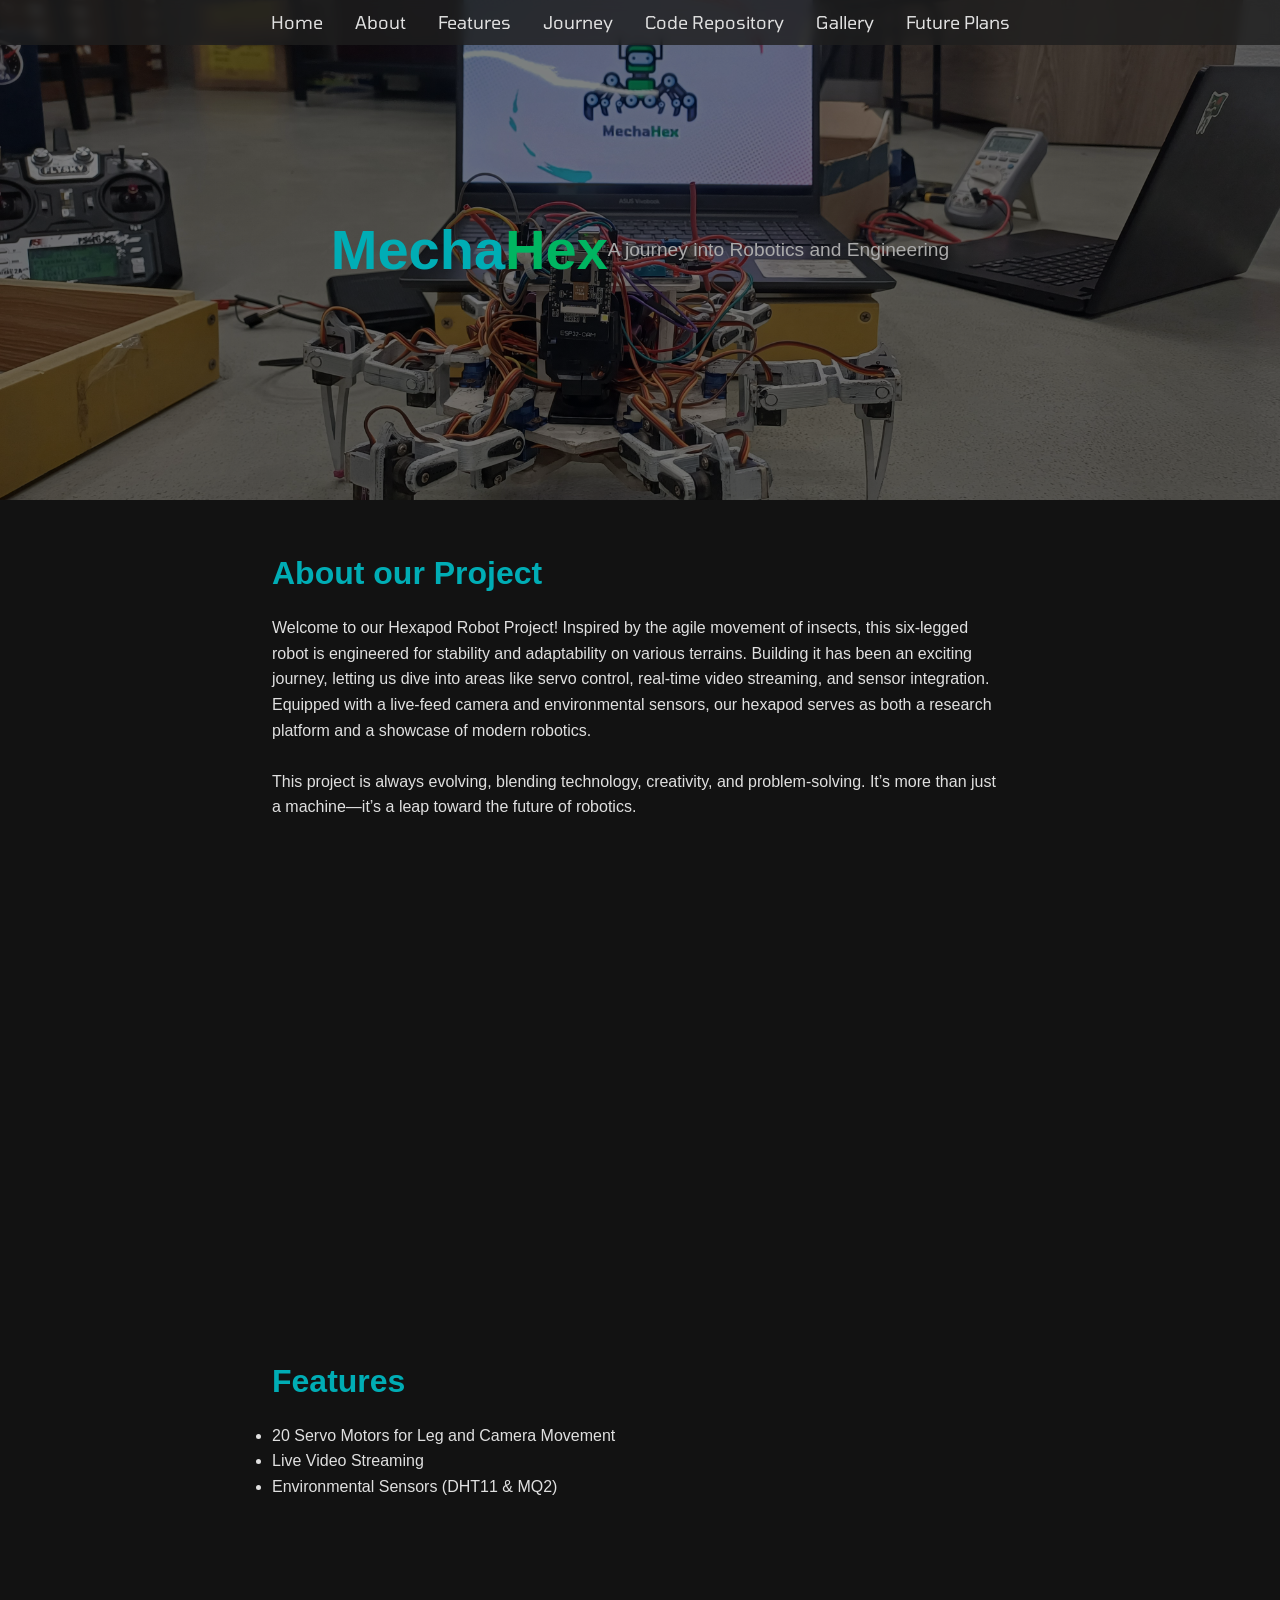
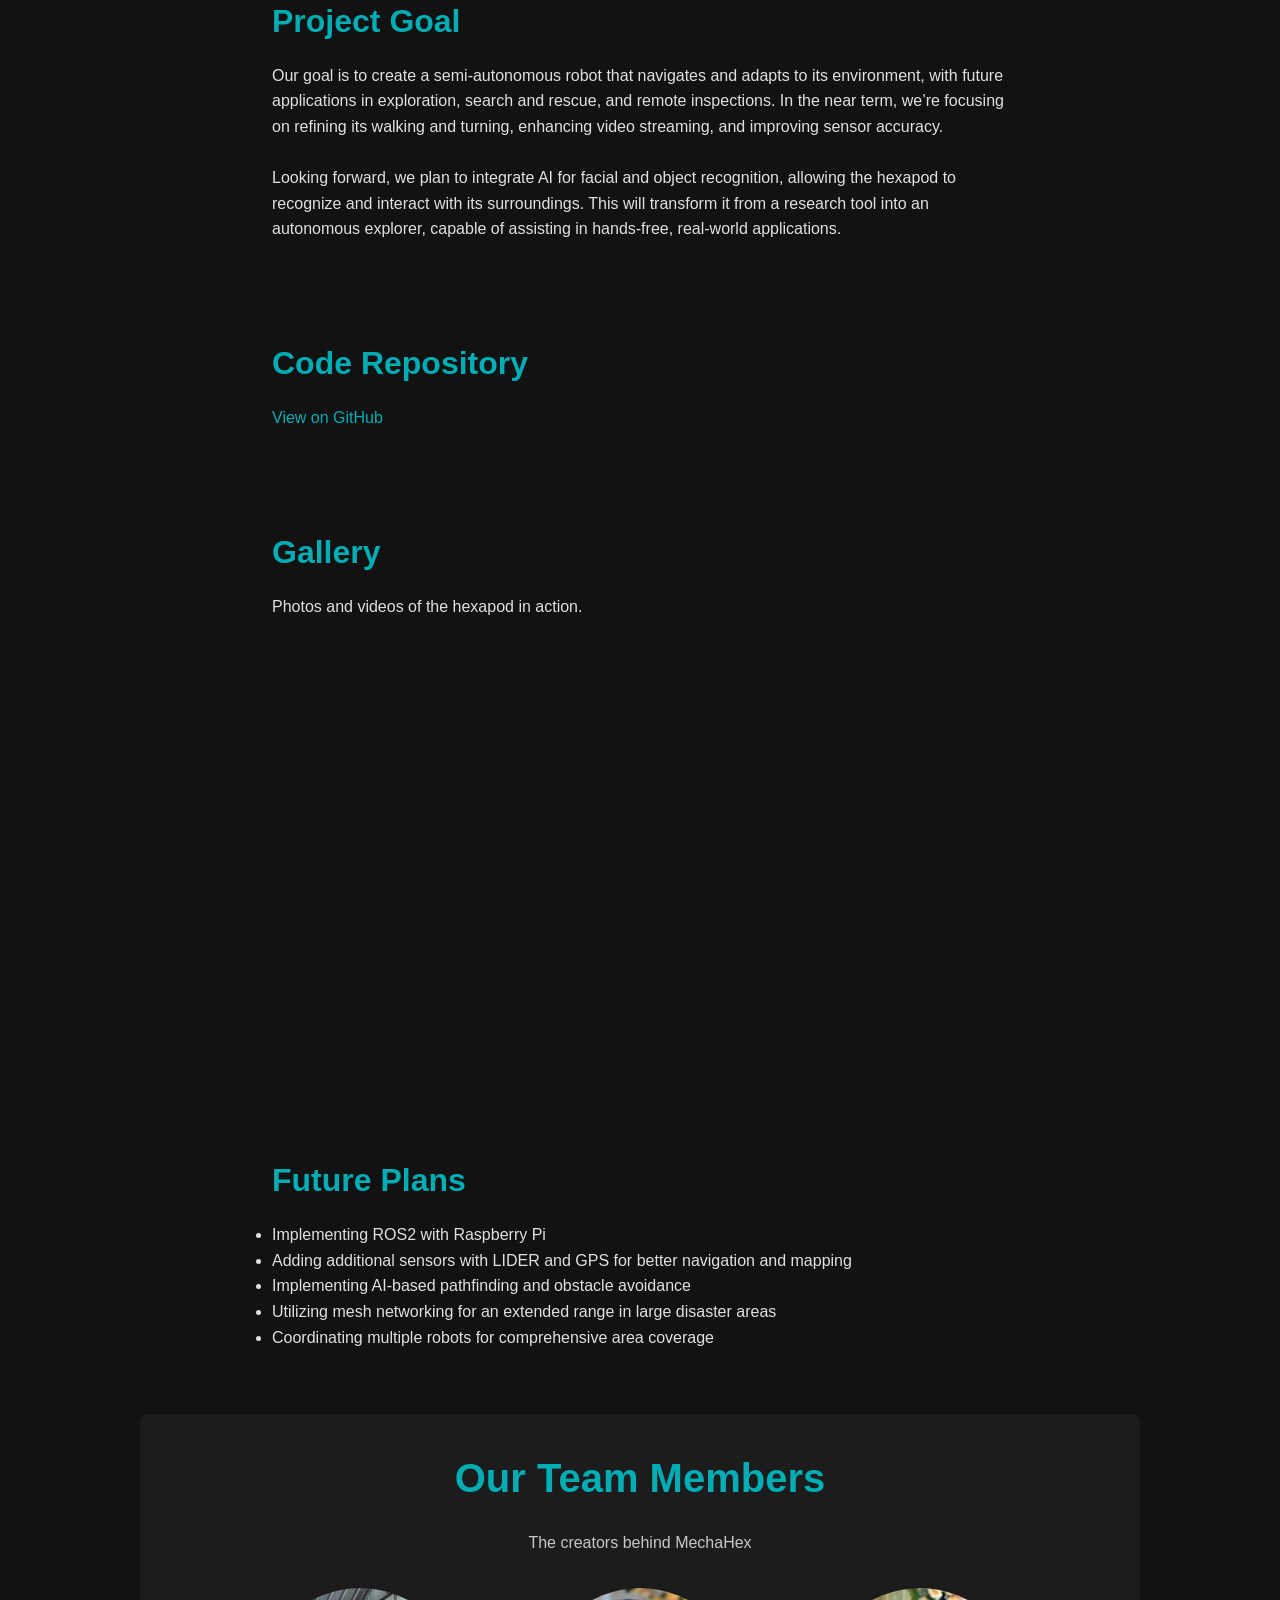
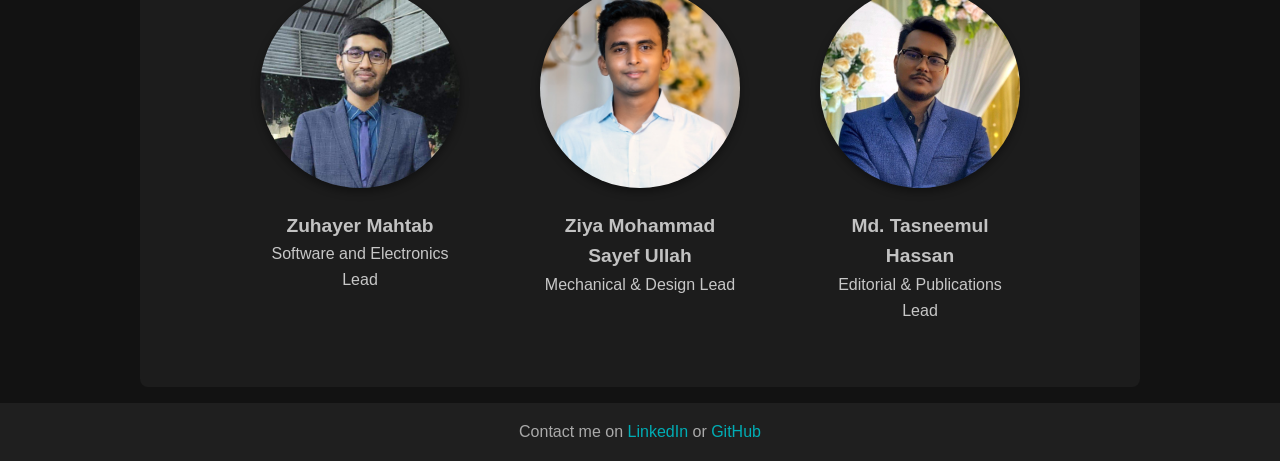
<file: HexapodWeb/index.html>
<!DOCTYPE html>
<html lang="en">
<head>
    <meta charset="UTF-8">
    <link rel="shortcut icon" type="x-icon" href="images/software-agent.png">
    <meta name="viewport" content="width=device-width, initial-scale=1.0">
    <title>Hexapod Project</title>
    <link rel="stylesheet" href="Hex.css">

    <!-- Google tag (gtag.js)
    <script async src="https://www.googletagmanager.com/gtag/js?id=G-E8N9Y7VPRE"></script>
    <script>
        window.dataLayer = window.dataLayer || [];
        function gtag(){dataLayer.push(arguments);}
        gtag('js', new Date());

        gtag('config', 'G-E8N9Y7VPRE');
    </script>  -->

</head>
<body>
    <!-- Sidebar Toggle Button -->
    <button id="menu-toggle" onclick="toggleSidebar()">☰</button>
    
    <!-- Sidebar Navigation -->
    <div id="sidebar">
        <!-- Close Button in Sidebar -->
        <button id="close-btn" onclick="toggleSidebar()">✖</button>
        <ul>
            <li><a href="#home" onclick="toggleSidebar()">Home</a></li>
            <li><a href="#about" onclick="toggleSidebar()">About</a></li>
            <li><a href="#features" onclick="toggleSidebar()">Features</a></li>
            <li><a href="#journey" onclick="toggleSidebar()">Journey</a></li>
            <li><a href="#code" onclick="toggleSidebar()">Code Repository</a></li>
            <li><a href="#media" onclick="toggleSidebar()">Gallery</a></li>
            <li><a href="#future-plans" onclick="toggleSidebar()">Future Plans</a></li>
        </ul>
    </div>
    
    <!-- Overlay to Close Sidebar When Clicked Outside -->
    <div id="overlay" onclick="toggleSidebar()"></div>
    
    <!-- Navigation Bar -->
    <nav>
        <ul>
            <li><a href="#home">Home</a></li>
            <li><a href="#about">About</a></li>
            <li><a href="#features">Features</a></li>
            <li><a href="#journey">Journey</a></li>
            <li><a href="#code">Code Repository</a></li>
            <li><a href="#media">Gallery</a></li>
            <li><a href="#future-plans">Future Plans</a></li>
        </ul>
    </nav>
    <!-- Header Section -->
    <header id="home">
        <h1>Mecha</h1>
        <h2>Hex</h2>
        <p>A journey into Robotics and Engineering</p>
    </header>

    <!-- About Section -->
    <section id="about">
        <h2>About our Project</h2>
        <p>Welcome to our Hexapod Robot Project! Inspired by the agile movement of insects,
             this six-legged robot is engineered for stability and adaptability on various terrains. 
             Building it has been an exciting journey, letting us dive into areas like servo control, real-time video streaming, 
             and sensor integration. Equipped with a live-feed camera and environmental sensors, our hexapod serves as both a 
             research platform and a showcase of modern robotics. 
             <br><br>This project is always evolving, blending technology, creativity, and problem-solving. 
             It’s more than just a machine—it’s a leap toward the future of robotics.</p>
            <br>
            <div class="video-container">
                <iframe src="https://www.youtube.com/embed/S6IN6HmjT4M" frameborder="0" allowfullscreen></iframe>
            </div>
    </section>

    <!-- Features Section -->
    <section id="features">
        <h2>Features</h2>
        <ul>
            <li>20 Servo Motors for Leg and Camera Movement</li>
            <li>Live Video Streaming</li>
            <li>Environmental Sensors (DHT11 & MQ2)</li>
        </ul>
    </section>

    <!-- Project Journey Section -->
    <section id="journey">
        <h2>Project Goal</h2>
        <p>Our goal is to create a semi-autonomous robot that navigates and adapts to its environment, 
            with future applications in exploration, search and rescue, and remote inspections. In the near term, 
            we’re focusing on refining its walking and turning, enhancing video streaming, and improving sensor accuracy.
            <br><br>
            Looking forward, we plan to integrate AI for facial and object recognition, allowing the hexapod to recognize and 
            interact with its surroundings. This will transform it from a research tool into an autonomous explorer, capable of 
            assisting in hands-free, real-world applications.
            </p>
    </section>

    <!-- Code Repository Section -->
    <section id="code">
        <h2>Code Repository</h2>
        <a href="https://github.com/Electro121/Hexapod">View on GitHub</a>
    </section>

    <!-- Media Section -->
    <section id="media">
        <h2>Gallery</h2>
        <p>Photos and videos of the hexapod in action.</p>
        <br>
        <div class="video-container">
            <iframe src="https://www.youtube.com/embed/7pWN_-L_7Zs" frameborder="0" allowfullscreen></iframe>
        </div>
    </section>
    

    <!-- Future Plans Section -->
    <section id="future-plans">
        <h2>Future Plans</h2>
        <ul>
            <li>Implementing ROS2 with Raspberry Pi</li>
            <li>Adding additional sensors with LIDER and GPS for better navigation and mapping</li>
            <li>Implementing AI-based pathfinding and obstacle avoidance</li>
            <li>Utilizing mesh networking for an extended range in large disaster areas</li>
            <li>Coordinating multiple robots for comprehensive area coverage</li>
        </ul>
    </section>


    <!-- Team Section -->
    <section id="team">
        <h2>Our Team Members</h2>
        <p>The creators behind MechaHex</p>
        <div class="team-grid">
            <div class="team-member">
                <img src="images/Zuhayer.jpg" alt="Zuhayer Mahtab">
                <h3>Zuhayer Mahtab</h3>
                <p>Software and Electronics Lead</p>
            </div>
            <div class="team-member">
                <img src="images/Ziya.jpg" alt="Ziya Mohammad Sayef Ullah">
                <h3>Ziya Mohammad Sayef Ullah</h3>
                <p>Mechanical & Design Lead</p>
            </div>
            <div class="team-member">
                <img src="images/Mughdo.jpeg" alt="Md. Tasneemul Hassan">
                <h3>Md. Tasneemul Hassan</h3>
                <p>Editorial & Publications Lead</p>
            </div>
        </div>
    </section>

    <!-- Footer Section -->
    <footer>
        <!--<p>&copy; MechaHex. All rights reserved.</p>-->
        <p>Contact me on <a href="https://www.linkedin.com/in/zuhayer-mahtab-aa1973254/">LinkedIn</a> or <a href="https://github.com/Electro121">GitHub</a></p>
    </footer>
    <script>
        function toggleSidebar() {
        const sidebar = document.getElementById("sidebar");
        const overlay = document.getElementById("overlay");
        const menuToggle = document.getElementById("menu-toggle");

        sidebar.classList.toggle("active");
        overlay.classList.toggle("active");

        // Hide the sidebar icon when sidebar is active
        if (sidebar.classList.contains("active")) {
            menuToggle.style.display = "none";
        } else {
            menuToggle.style.display = "block";
         }
        }
    </script>
</body>
</html>
</file>
<file: HexapodWeb/Hex.css>
@import url('https://fonts.googleapis.com/css2?family=Roboto:wght@400;700&display=swap');
/* Import Custom Font */
@font-face {
    font-family: 'Tomorrow';
    src: url('fonts/Tomorrow-Regular.ttf') format('truetype');
    font-weight: normal;
    font-style: normal;
}

/* General Reset */
* {
    margin: 0;
    padding: 0;
    box-sizing: border-box;
}

/* Body Styling */
body {
    font-family: Arial, sans-serif;
    color: #e0e0e0;
    background-color: #121212;
    line-height: 1.6;
    display: flex;
    flex-direction: column;
    align-items: center;
}



/* Sidebar Styling */
#menu-toggle {
    display: none;
    position: fixed;
    top: 1em;
    right: 1em;
    font-size: 1.5em;
    background: none;
    border: none;
    color: #e0e0e0;
    cursor: pointer;
    z-index: 1001;
}

#sidebar {
    display: none;
    position: fixed;
    top: 0;
    right: 0;
    height: 100%;
    width: 250px;
    background-color: rgba(31, 31, 31, 0.8); /* Add transparency */
    padding-top: 2em;
    transform: translateX(-100%);
    transition: transform 0.3s ease;
    z-index: 1000;
    backdrop-filter: blur(5px);
    text-align: center;
}


#sidebar.active {
    transform: translateX(0);
    display: block; /* Ensures sidebar appears */
}

#sidebar ul {
    list-style: none;
    padding: 0;
}

#sidebar ul li {
    margin: 1em 0;
}

#sidebar ul li a {
    color: #e0e0e0;
    text-decoration: none;
    font-size: 1.1em;
}

#sidebar ul li a:hover {
    color: #00adb5;
}

/* Top Navigation Bar (Hide on Mobile) */
nav {
    width: 100%;
    background-color: rgba(31, 31, 31, 0.8);
    position: fixed;
    top: 0;
    z-index: 1000;
    padding: 0.5em 0;
    backdrop-filter: blur(5px);
}

nav ul {
    display: flex;
    justify-content: center;
    list-style: none;
}

nav ul li {
    margin: 0 1em;
}

nav ul li a {
    color: #e0e0e0;
    text-decoration: none;
    font-size: 1.1em;
    font-family: 'Tomorrow', sans-serif;
    transition: color 0.3s;
}

nav ul li a:hover {
    color: #00adb5;
}

/* Mobile View Adjustments */
@media (max-width: 768px) {
    nav {
        display: none;
    }
    #menu-toggle {
        display: block;
    }
}
/* Close button in sidebar */
#close-btn {
    position: absolute;
    top: 1em;
    left: 1em;
    background: none;
    border: none;
    font-size: 1.5em;
    color: #e0e0e0;
    cursor: pointer;
}

/* Overlay styling */
#overlay {
    position: fixed;
    top: 0;
    left: 0;
    width: 100%;
    height: 100%;
    background: rgba(0, 0, 0, 0.5); /* Semi-transparent black */
    display: none;
    z-index: 999; /* Layer just behind sidebar */
}

/* Show overlay when sidebar is active */
#sidebar.active + #overlay {
    display: block;
}




/* Header Styling */
header {
    top: 0em;
    position: relative;
    display: flex;
    align-items: center;
    justify-content: center;
    text-align: center;
    width: 100%;
    height: 500px;
    color: #e0e0e0;
    background-image: linear-gradient(rgba(0, 0, 0, 0.5), rgba(0, 0, 0, 0.5)), url('images/BOT.jpg');
    background-size: cover;
    background-position: center;
    background-repeat: no-repeat;
}

/*header h1, header h2 {
   font-family: 'Tomorrow', sans-serif;
}*/

header h1 {
    font-size: 3.5em;
    color: #00adb5;
}

header h2 {
    font-size: 3.5em;
    color: #00b561;
}

header p {
    font-size: 1.2em;
    color: #aaa;
    /*font-family: 'Tomorrow', sans-serif; */
}

/* Section Styling */
section {
    padding: 2em;
    max-width: 800px;
    width: 100%;
    margin: 1em auto;
}

section h2 {
    font-size: 2em;
    color: #00adb5;
    margin-bottom: 0.5em;
}

/* Gallery and Video Styling */
/* Responsive video container */
.video-container {
    position: relative;
    width: 100%;
    padding-top: 56.25%; /* 16:9 Aspect Ratio (9 / 16 = 0.5625 or 56.25%) */
    overflow: hidden;
}

.video-container iframe {
    position: absolute;
    top: 0;
    left: 0;
    width: 100%;
    height: 100%;
    border: none;
}

/* Team Section Styling */
#team {
    text-align: center;
    padding: 2em;
    background-color: rgba(31, 31, 31, 0.8);
    border-radius: 8px;
    max-width: 1000px;
    width: 90%;
}

#team h2 {
    font-size: 2.5em;
    color: #00adb5;
    margin-bottom: 0.5em;
}

#team p {
    font-size: 1em;
    color: #c7c7c7;
    margin-bottom: 2em;
}

.team-grid {
    display: flex;
    justify-content: center;
    gap: 2em;
    flex-wrap: wrap;
}

.team-member {
    text-align: center;
    max-width: 200px;
}

.team-member img {
    width: 150px;
    height: 150px;
    border-radius: 50%; /* Makes the image circular */
    box-shadow: 0 4px 8px rgba(0, 0, 0, 0.1); /* Subtle shadow */
}

.team-member h3 {
    font-size: 1.2em;
    margin-top: 0.8em;
    color: #c2c2c2;
}

.team-member p {
    font-size: 0.9em;
    color: #777;
}

.credit {
    margin-top: 1.5em;
    font-size: 0.9em;
    color: #aaa;
}

.credit a {
    color: #777;
    text-decoration: none;
}

.credit a:hover {
    text-decoration: underline;
}

.team-grid {
    display: flex;
    justify-content: center;
    gap: 5em; /* Adjust gap as needed */
    flex-wrap: wrap;
}

.team-member img {
    width: 100%;
    height: auto;
    border-radius: 50%;
    box-shadow: 0 4px 8px rgba(0, 0, 0, 0.4);
}




/* Footer Styling */
footer {
    background-color: #1f1f1f;
    padding: 1em;
    text-align: center;
    width: 100%;
}

footer a {
    color: #00adb5;
    text-decoration: none;
}

footer p {
    color: #aaa;
}

/* Link Styling */
a {
    color: #00adb5;
    text-decoration: none;
}

a:hover {
    text-decoration: underline;
}
</file>
